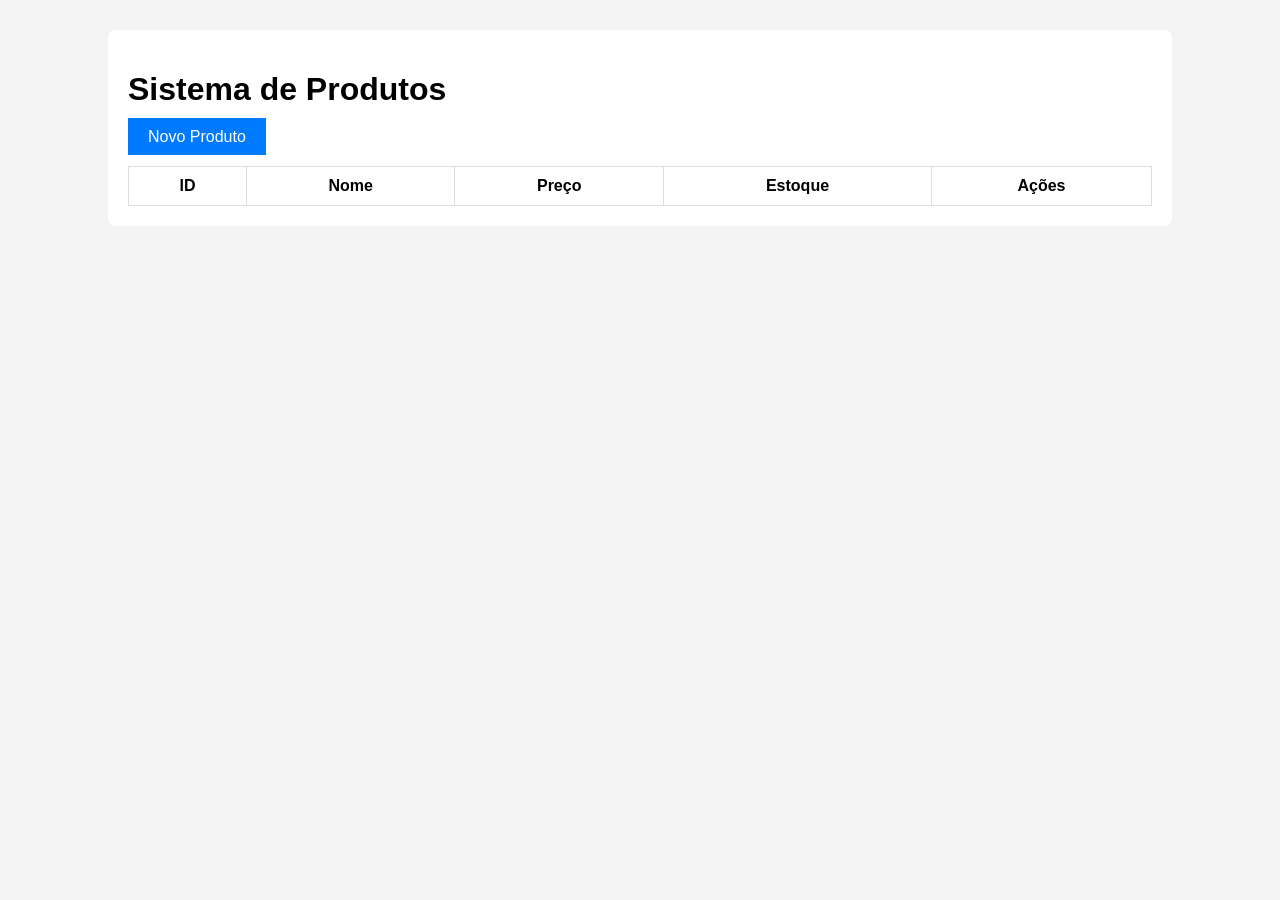
<file: index.html>
<!DOCTYPE html>
<html lang="pt-br">
<head>
    <meta charset="UTF-8">
    <title>Sistema de Produtos</title>
    <link rel="stylesheet" href="css/pg.css">
</head>
<body>

    <div class="container">

        <h1>Sistema de Produtos</h1>

        <a href="cadastrar.php" class="btn">Novo Produto</a>

        <table>
            <thead>
                <tr>
                    <th>ID</th>
                    <th>Nome</th>
                    <th>Preço</th>
                    <th>Estoque</th>
                    <th>Ações</th>
                </tr>
            </thead>

            <tbody>
                <!-- Os alunos irão carregar os dados aqui -->
            </tbody>
        </table>

    </div>

</body>
</html>
</file>
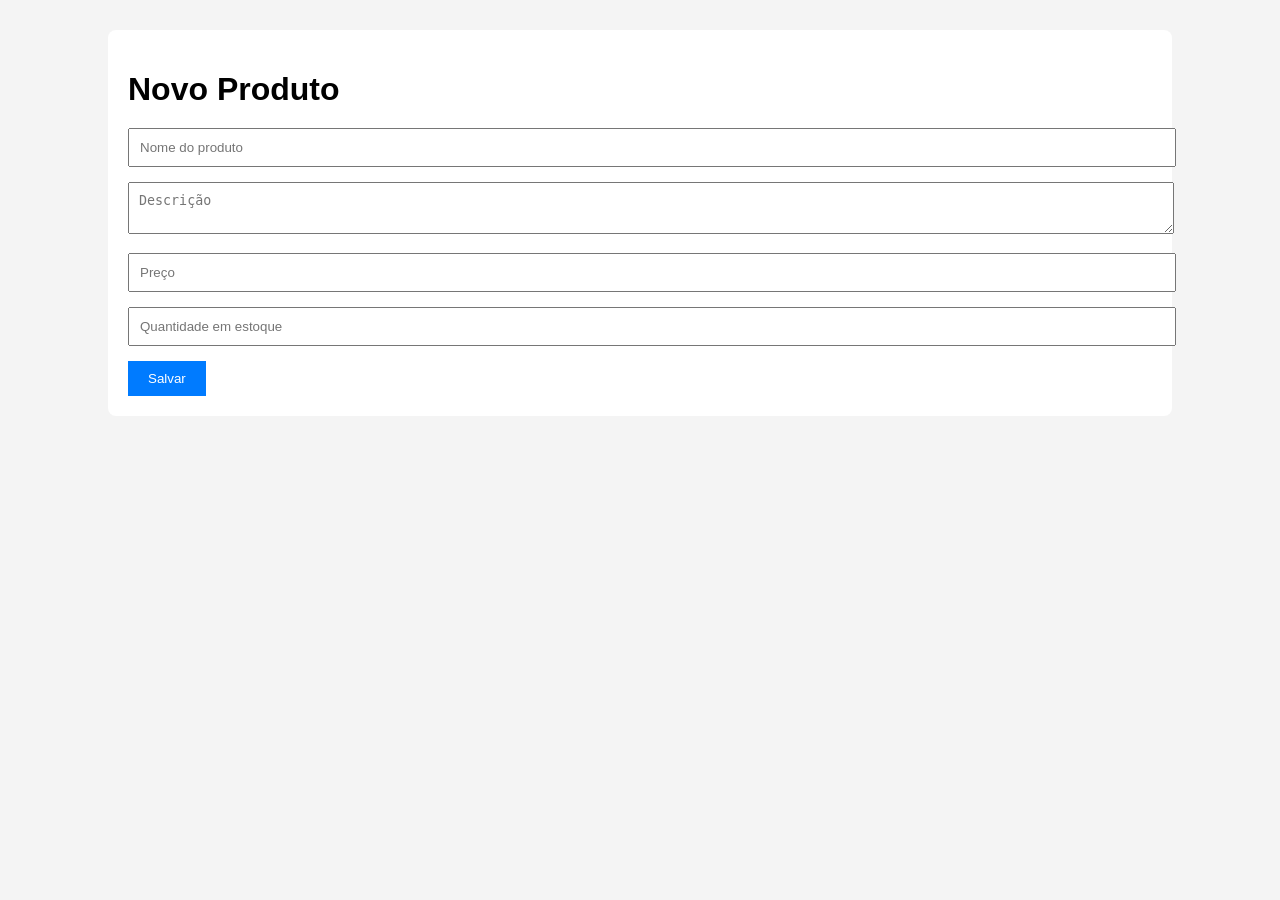
<file: tela_cadastro.html>
<!DOCTYPE html>
<html lang="pt-br">
<head>
    <meta charset="UTF-8">
    <title>Cadastrar Produto</title>
    <link rel="stylesheet" href="css/pg.css">
</head>
<body>

<div class="container">

    <h1>Novo Produto</h1>

    <form method="POST">

        <input type="text" name="nome" placeholder="Nome do produto">

        <textarea name="descricao" placeholder="Descrição"></textarea>

        <input type="number" step="0.01" name="preco" placeholder="Preço">

        <input type="number" name="estoque" placeholder="Quantidade em estoque">

        <button type="submit">Salvar</button>

    </form>

</div>

</body>
</html>
</file>
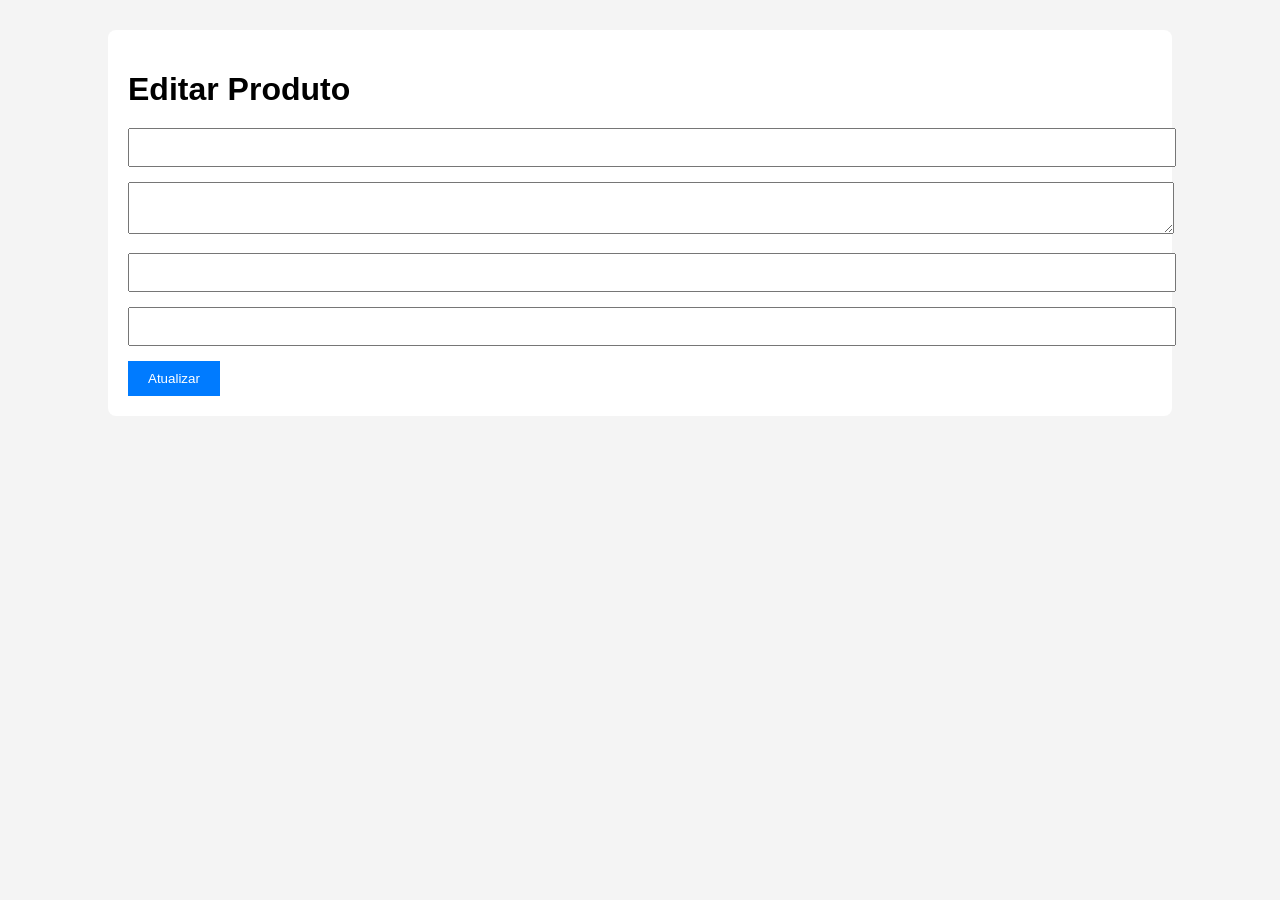
<file: tela_edit.html>
<!DOCTYPE html>
<html lang="pt-br">
<head>
    <meta charset="UTF-8">
    <title>Editar Produto</title>
    <link rel="stylesheet" href="css/pg.css">
</head>
<body>

<div class="container">

    <h1>Editar Produto</h1>

    <form method="POST">

        <input type="text" name="nome" value="">

        <textarea name="descricao"></textarea>

        <input type="number" step="0.01" name="preco" value="">

        <input type="number" name="estoque" value="">

        <button type="submit">Atualizar</button>

    </form>

</div>

</body>
</html>
</file>
<file: css/pg.css>
body {
    font-family: Arial, sans-serif;
    background: #f4f4f4;
    margin: 0;
    padding: 0;
}

.container {
    width: 80%;
    margin: 30px auto;
    background: white;
    padding: 20px;
    border-radius: 8px;
}

h1 {
    margin-bottom: 20px;
}

form input,
form textarea {
    width: 100%;
    padding: 10px;
    margin-bottom: 15px;
}

button,
.btn {
    background: #007bff;
    color: white;
    border: none;
    padding: 10px 20px;
    text-decoration: none;
    cursor: pointer;
}

table {
    width: 100%;
    border-collapse: collapse;
    margin-top: 20px;
}

table th,
table td {
    border: 1px solid #ddd;
    padding: 10px;
</file>
